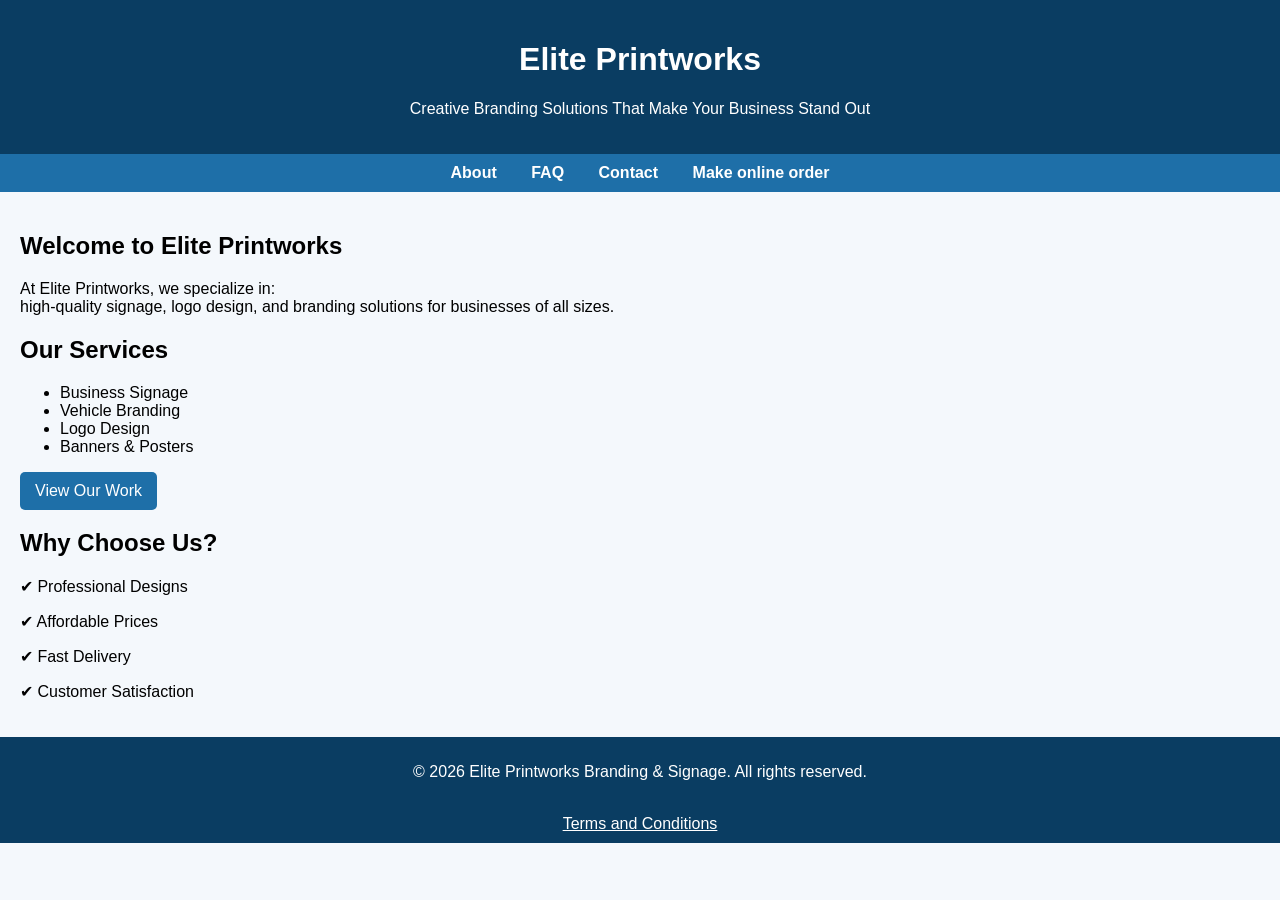
<file: index.html>
<!DOCTYPE html>
<html lang="en">
<head>
    <meta charset="UTF-8">
    <meta name="viewport" content="width=device-width, initial-scale=1.0">
    <title>Elite Printworks</title>
        <link rel="stylesheet" href="style.css">
</head>

   
  
</head><body><header>
    <h1>Elite Printworks</h1>
    <p>Creative Branding Solutions That Make Your Business Stand Out</p>

</header><nav>
    
    <a href="about.html">About</a>
    <a href="faq.html">FAQ</a>
    <a href="contact.html">Contact</a>
    <a href="order.html">Make online order</a>
   
</nav><div class="container"><main>
    <h2>Welcome to Elite Printworks</h2>
    <p>
        At Elite Printworks, we specialize in:<br> high-quality signage,
        logo design, and branding solutions for businesses of all sizes.
    </p>
 
    <h2>Our Services</h2>
    <ul>
        <li>Business Signage</li>
        <li>Vehicle Branding</li>
        <li>Logo Design</li>
        <li>Banners & Posters</li>
    </ul>
 
    <a href="catalogue.html" class="btn">View Our Work</a>
     <aside>
    <h2>Why Choose Us?</h2>
    <p>✔ Professional Designs</p>
    <p>✔ Affordable Prices</p>
    <p>✔ Fast Delivery</p>
    <p>✔ Customer Satisfaction</p>
 
   
</aside>
  
   
</main>
   
 

</div>
    <footer>
    <p>&copy; 2026 Elite Printworks Branding & Signage. All rights reserved.</p><br>

    <a style="color: white;" href="policies.html">Terms and Conditions</a>
</footer>
     
</body>
</html>
</file>
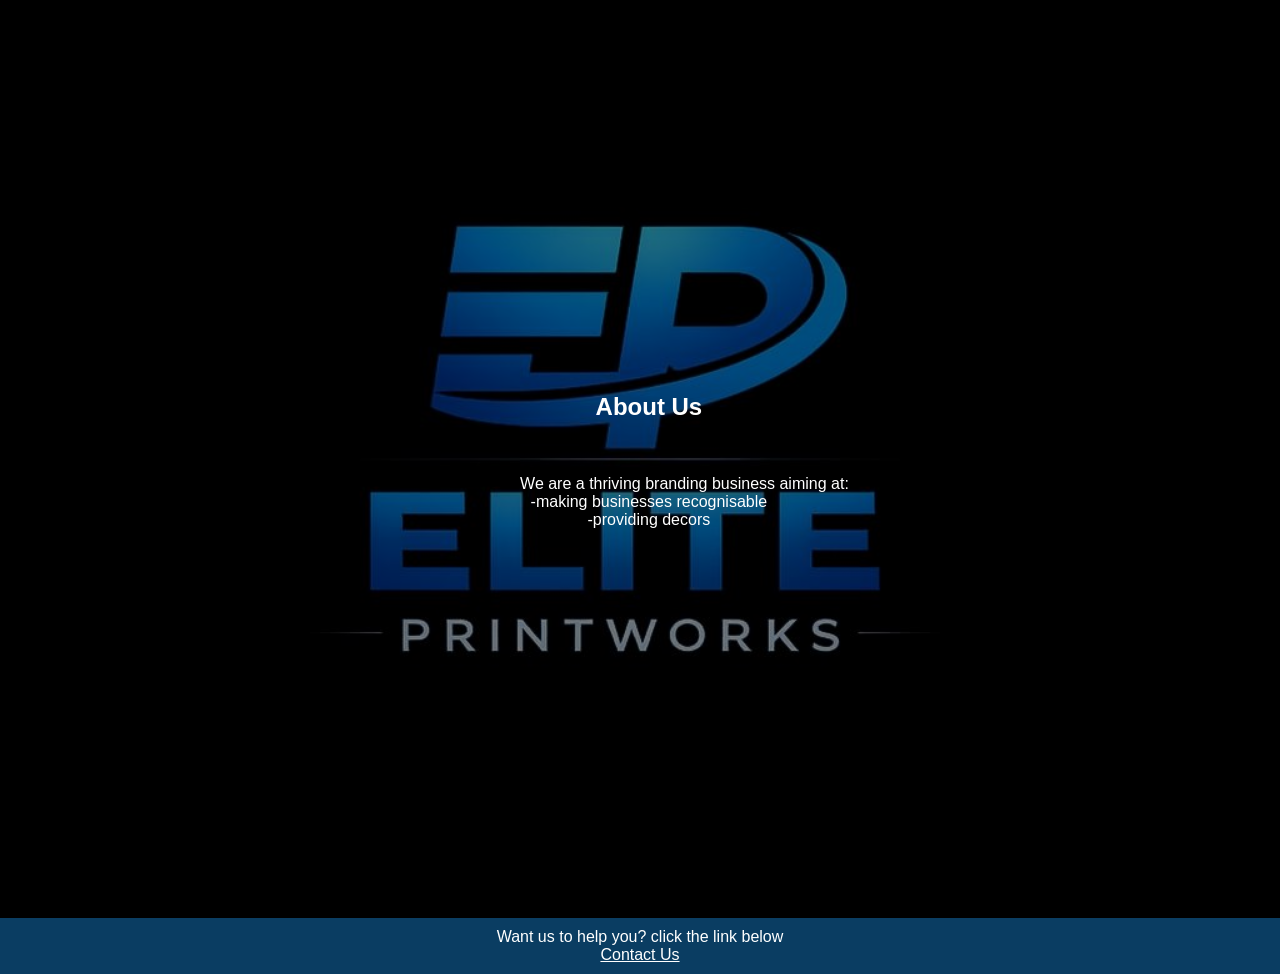
<file: about.html>
<!DOCTYPE html>
<html lang="en">
<head>
    <meta charset="UTF-8">
    <meta name="viewport" content="width=device-width, initial-scale=1.0">
    <title>About Us</title>
    <link rel="stylesheet" href="style.css">
</head>
<body>
  
<section class="about-section">

    <div class="overlay">

        <div class="about-content">

            <h1>About Us</h1>

            <p>

                We are a thriving branding business aiming at:<br>
                          -making businesses recognisable<br>
                         -providing decors<br>
                
                
             </p>

        </div>

    </div>
   
      <footer>
        Want us to help you? click the link below<br>
        <a href="contact.html" style="color:white;">Contact Us</a>
    </footer>
</section>
  </div>
</section>

  
    
</body>
</html>
</file>
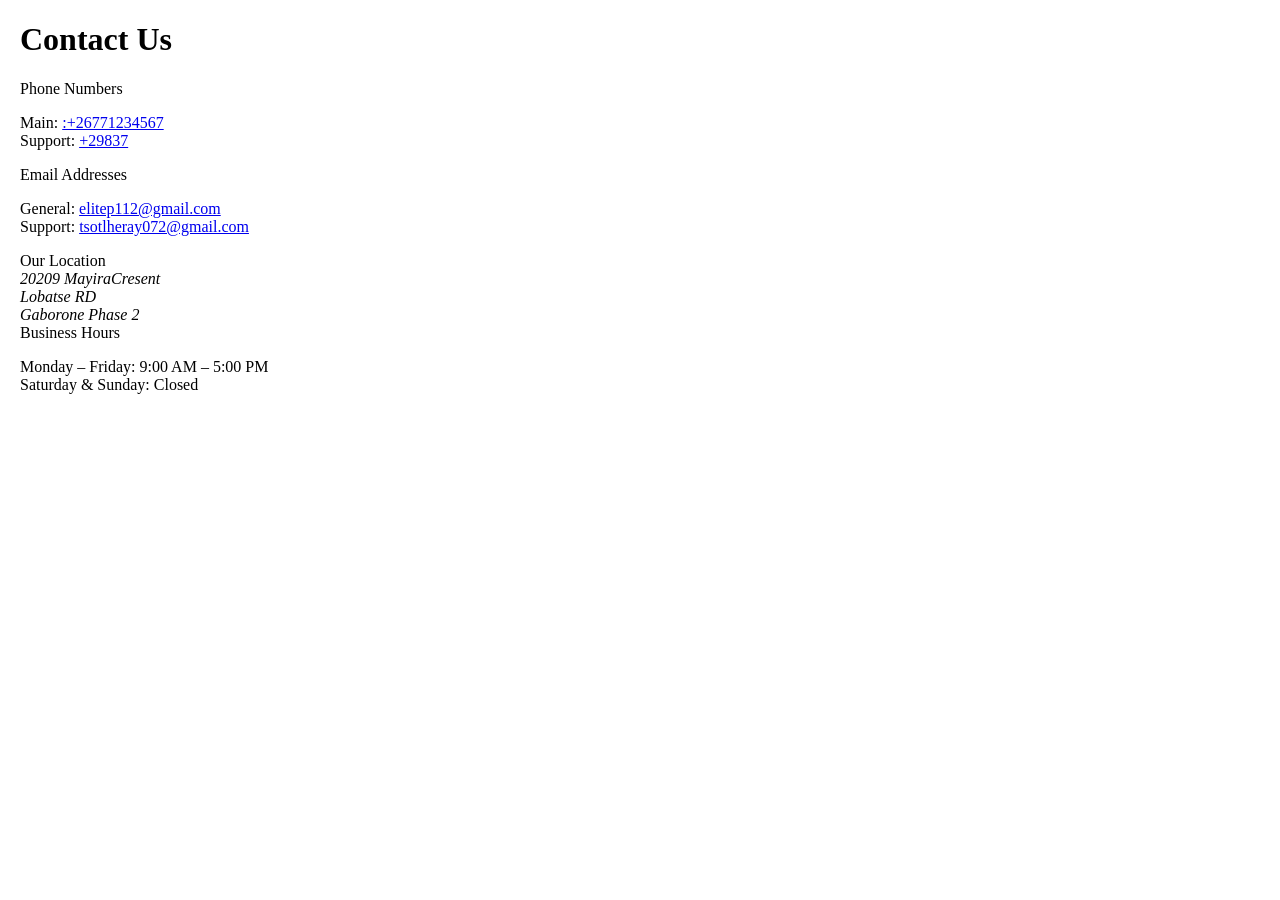
<file: contact.html>
<!DOCTYPE html>
<html lang="en">
<head>
    <meta charset="UTF-8">
    <meta name="viewport" content="width=device-width, initial-scale=1.0">
    <title>Contact Information</title>
   <style>
       body{
       background-color:light-blue;
        margin-left:20px;
        text-color:black;
       }
   </style>
</head>
<body>
 
    <main class="contact-card">
        <h1>Contact Us</h1>
        <div class="contact-section">
            <span class="contact-label">Phone Numbers</span>
            <p class="contact-value">
                Main: <a href="tel:+26771234567">:+26771234567</a><br>
                Support: <a href="tel:+29837">+29837</a>
            </p>
        </div>
 
       
        <div class="contact-section">
            <span class="contact-label">Email Addresses</span>
            <p class="contact-value">
                General: <a href="mailto:info@example.com">elitep112@gmail.com</a><br>
                Support: <a href="mailto:support@example.com">tsotlheray072@gmail.com</a>
            </p>
        </div>
 
        
        <div class="contact-section">
            <span class="contact-label">Our Location</span>
            <address class="contact-value">
                20209 MayiraCresent<br>
                Lobatse RD<br>
                Gaborone Phase 2
            </address>
        </div>
 
       
        <div class="contact-section">
            <span class="contact-label">Business Hours</span>
            <p class="contact-value">
                Monday – Friday: 9:00 AM – 5:00 PM<br>
                Saturday & Sunday: Closed
            </p>
        </div>
    </main>
 
</body>
</html>
</file>
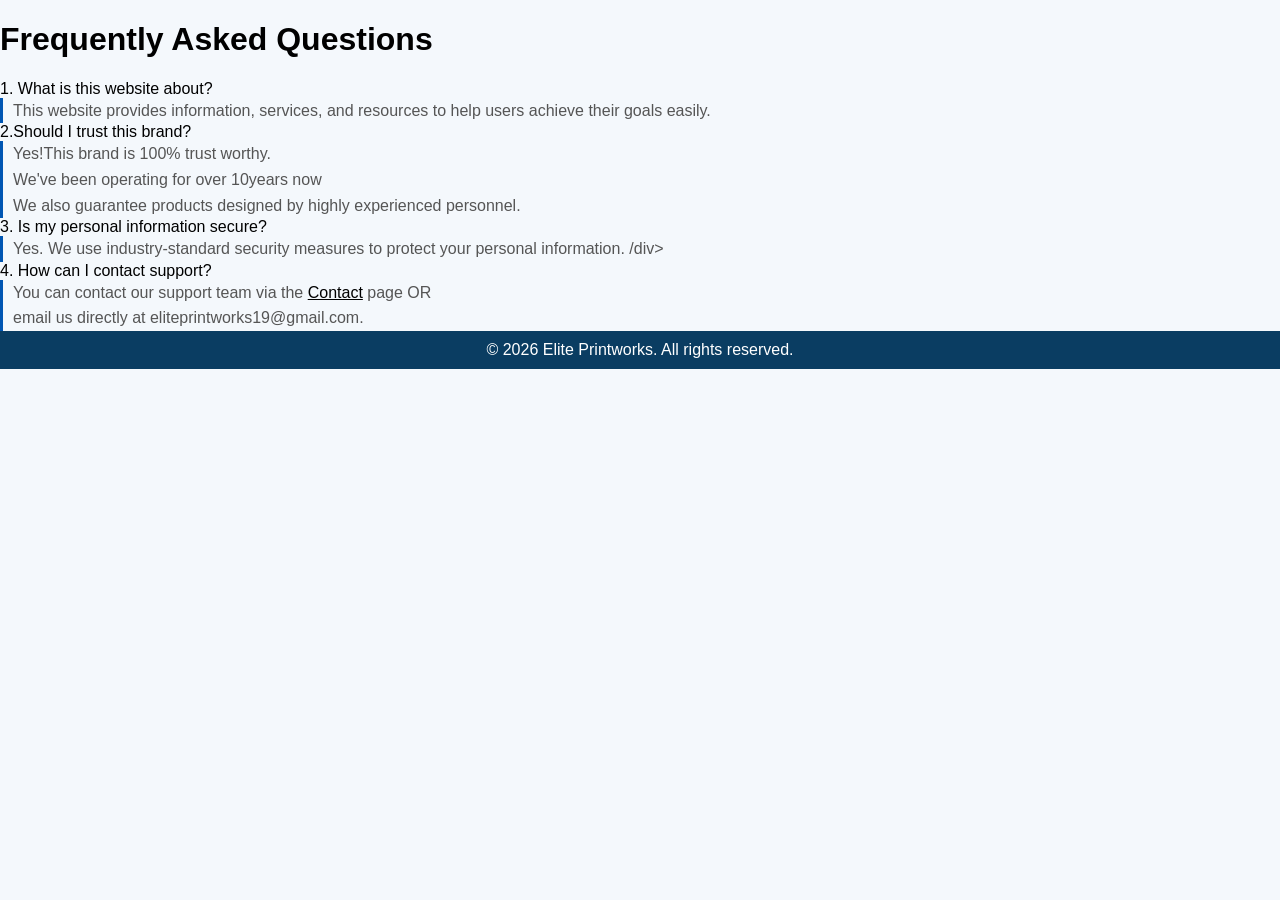
<file: faq.html>
<!DOCTYPE html>
<html lang="en">
<head>
    <meta charset="UTF-8">
    <title>FAQ Page</title>

   <link rel="stylesheet" href="style.css">
</head>
<body>

   
        <h1>Frequently Asked Questions</h1>

        <div class="faq-item">
            <div class="faq-question">1. What is this website about?</div>
            <div class="faq-answer">
                This website provides information, services, and resources to help users achieve their goals easily.
            </div>
        </div>

        <div class="faq-item">
            <div class="faq-question">2.Should I trust this brand?</div>
            <div class="faq-answer">
                Yes!This brand is 100% trust worthy.<br>
                We've been operating for over 10years now<br>
                We also guarantee products designed by highly experienced personnel.
            </div>
        </div>

        <div class="faq-item">
            <div class="faq-question">3. Is my personal information secure?</div>
            <div class="faq-answer">
                Yes. We use industry-standard security measures to protect your personal information.
   /div>
        </div>

        <div class="faq-item">
            <div class="faq-question">4. How can I contact support?</div>
            <div class="faq-answer">
                You can contact our support team via the <a href="contact.html" style="color:black;">Contact</a>  page OR<br>
                email us directly at eliteprintworks19@gmail.com.
            </div>
        </div>

        <footer>
            &copy; 2026 Elite Printworks. All rights reserved.
        </footer>
  

</body>
</html>
</file>
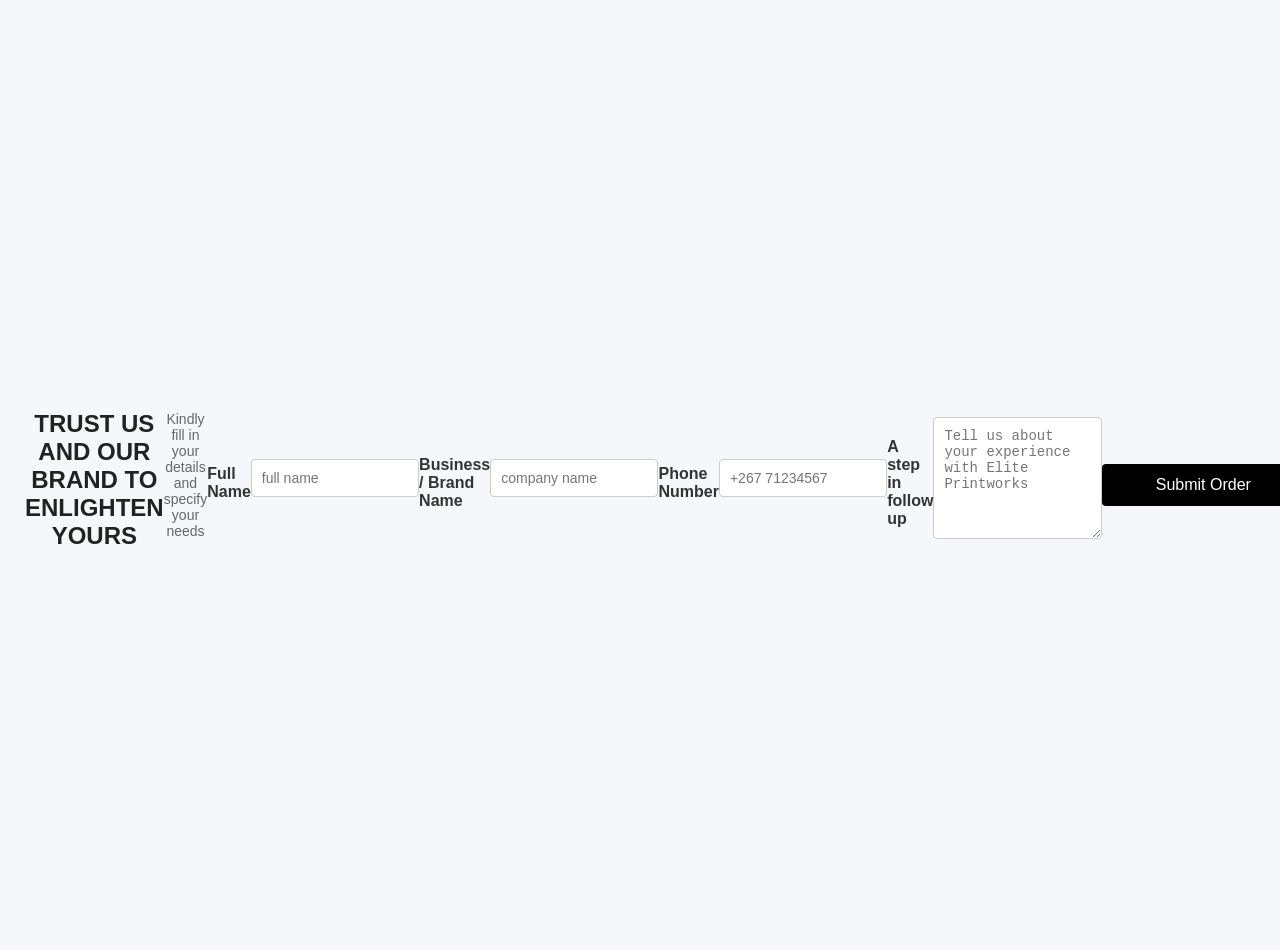
<file: feedback.html>
<!DOCTYPE html>
<html lang="en">
<head>
<meta charset="UTF-8">
<title>Branding Project Enquiry</title>
<style>
    body {
        font-family: Arial, Helvetica, sans-serif;
        background: #f5f7fa;
        padding: 20px;
        margin:0;
        padding:25px;
    }
    .form-container {
      width:100vw;
        height:100vh;
        background-color:light-blue;

        display:flex;
        justify-content:center;
        align-items:center;
    }
     form{
         width:90%;
     }
    h2 {
        text-align: center;
        color: #222;
        margin-bottom: 10px;
    }
    p {
        text-align: center;
        color: #666;
        font-size: 14px;
    }
    label {
        display: block;
        margin-top: 15px;
        font-weight: bold;
        color: #333;
    }
    input, textarea, select {
        width: 80%;
        padding: 10px;
        margin-top: 5px;
        border-radius: 4px;
        border: 1px solid #ccc;
        font-size: 14px;
    }
    textarea {
        resize: vertical;
        min-height: 100px;
    }
    @media(max-width:600px){
        .formbox{
            padding:15px
        }
    }
    button {
        margin-top: 20px;
        width: 100%;
        background: #000;
        color: #fff;
        border: none;
        padding: 12px;
        font-size: 16px;
        border-radius: 4px;
        cursor: pointer;
    }
    button:hover {
        background: #556791;
    }
</style>
</head>

<body>

<div class="form-container">
    <h2>TRUST US AND OUR BRAND TO ENLIGHTEN YOURS</h2>
    <p>Kindly fill in your details and specify your needs</p>

  
        
        <label for="name">Full Name</label>
        <input type="text" id="name" name="name" placeholder="full name" required>

        <label for="business">Business / Brand Name</label>
        <input type="text" id="business" name="business" placeholder="company name">

       

        <label for="phone">Phone Number</label>
        <input type="tel" id="phone" name="phone" placeholder="+267 71234567">

       
       
        <label for="message">A step in follow up</label>
        <textarea id="message" name="message" placeholder="Tell us about your experience with Elite Printworks"></textarea>

        <button type="submit">Submit Order</button>
    </form>
</div>

</body>
</html>
</file>
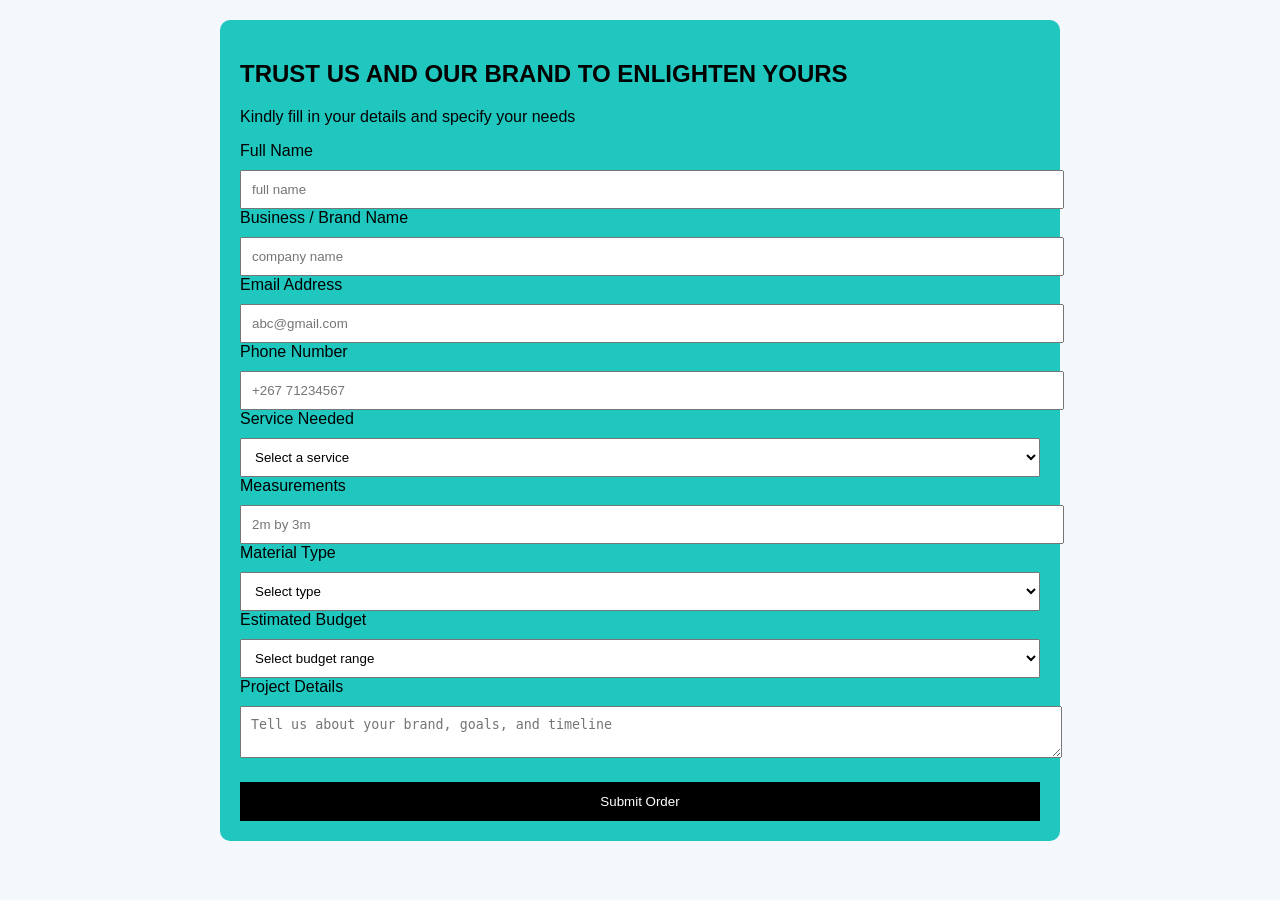
<file: order.html>
<!DOCTYPE html>
<html lang="en">
<head>
  <meta charset="UTF-8">
  <meta name="viewport" content="width=device-width, initial-scale=1.0">
  <title>Order Branding & Signage</title>
       <link rel="stylesheet" href="style.css">
</head>
<body>
 
<div class="form-container">
    <h2>TRUST US AND OUR BRAND TO ENLIGHTEN YOURS</h2>
    <p>Kindly fill in your details and specify your needs</p>

    <form action="#" method="post">
        
        <label for="name">Full Name</label>
        <input type="text" id="name" name="name" placeholder="full name" required>

        <label for="business">Business / Brand Name</label>
        <input type="text" id="business" name="business" placeholder="company name">

        <label for="email">Email Address</label>
        <input type="email" id="email" name="email" placeholder="abc@gmail.com" required>

        <label for="phone">Phone Number</label>
        <input type="tel" id="phone" name="phone" placeholder="+267 71234567">

        <label for="service">Service Needed</label>
        <select id="service" name="service">
            <option value="">Select a service</option>
            <option value="brand-identity">Brand Identity</option>
            <option value="logo-design">Logo Design</option>
            <option value="rebranding">Rebranding</option>
            <option value="brand-strategy">Brand Strategy</option>
            <option value="marketing-design">Marketing Materials</option>
        </select>

        
        <label for="measurements">Measurements</label>
        <input type="text" id="name" name="name" placeholder="2m by 3m" required>

        <label for="material type">Material Type</label>
        <select id="type" name="Type">
            <option value="">Select type</option>
            <option value="brass">Brass</option>
            <option value="Corrugated sheet">Corrugated sheet</option>
            <option value="glass">Glass</option>
            <option value="adhesive">Adhesive</option>
        </select>

        
      


        <label for="budget">Estimated Budget</label>
        <select id="budget" name="budget">
            <option value="">Select budget range</option>
            <option value="low">P500 – P1,000</option>
            <option value="medium">P1,000 – P3,000</option>
            <option value="high">P3,000+</option>
        </select>

        <label for="message">Project Details</label>
        <textarea id="message" name="message" placeholder="Tell us about your brand, goals, and timeline"></textarea>

        <button type="submit">Submit Order</button>
    </form>
</div>
  

</body>
</html>
</file>
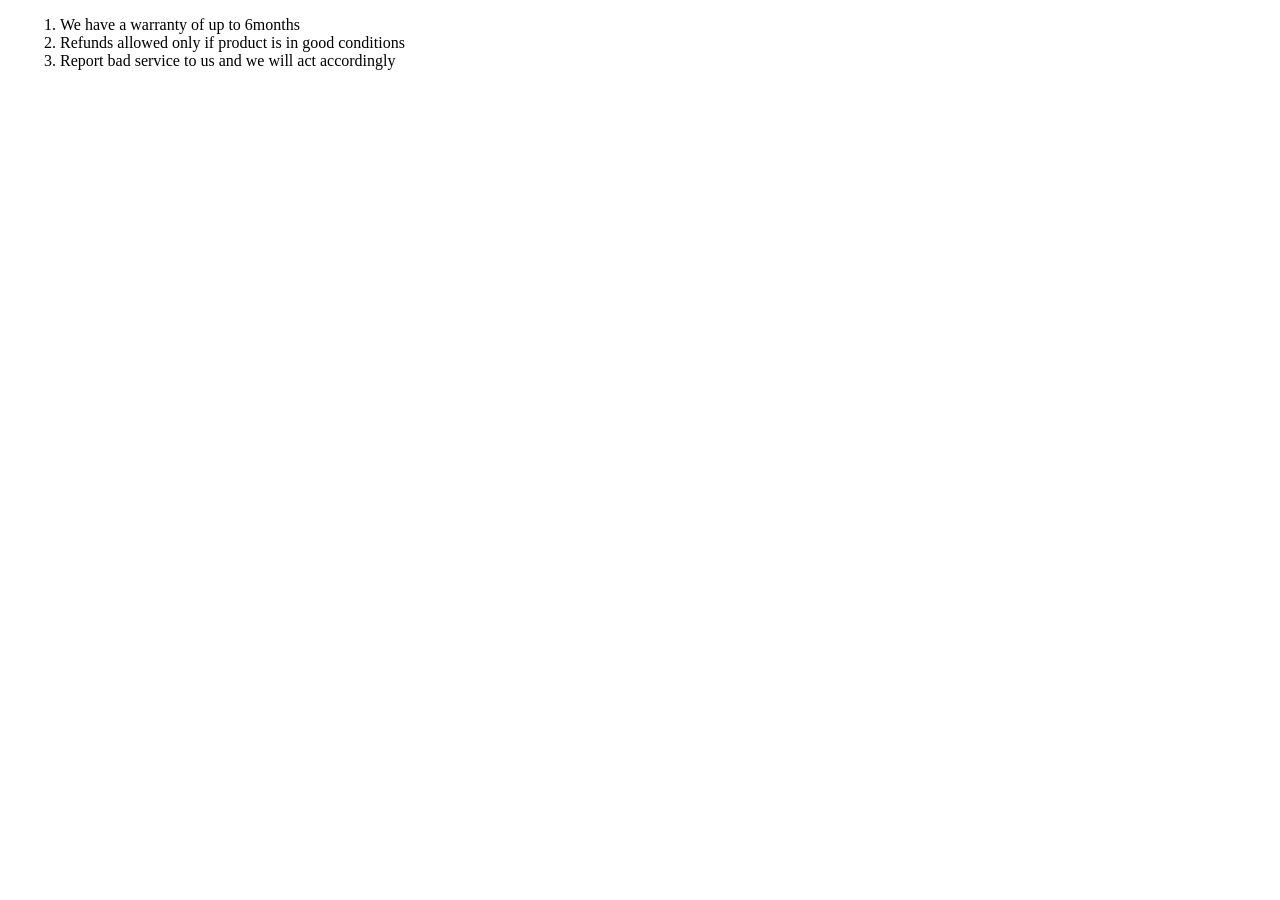
<file: policies.html>
<!DOCTYPE html>
<html lang="en">
<head>
    <meta charset="UTF-8">
    <meta name="viewport" content="width=device-width, initial-scale=1.0">
    <title>Contact Information</title>
   <style>
       body{
       background-color:white;
        margin-left:20px;
        text-color:black;
       }
   </style>
</head>
<body>
 <p>
   <ol>
     <li>We have a warranty of up to 6months</li>
     <li>Refunds allowed only if product is in good conditions</li>
     <li>Report bad service to us and we will act accordingly</li>
     
   </ol>
 </p>
    
 
        
     
 
</body>
</html>
</file>
<file: style.css>
/* GLOBAL */
body {
    font-family: Arial, sans-serif;
    margin: 0;
    background-color: #f4f8fc;
}

/* NAVIGATION */
nav {
    background-color: #1e6fa8;
    padding: 10px;
    text-align: center;
}

nav a {
    color: white;
    margin: 0 15px;
    text-decoration: none;
    font-weight: bold;
}

nav a:hover {
    text-decoration: underline;
}

/* HEADER */
header {
    background-color: #0a3d62;
    color: white;
    padding: 20px;
    text-align: center;
}

/* LAYOUT */
.container {
    display: flex;
    margin: 20px;
    flex-wrap: wrap;
}

.main {
    flex: 3;
    padding: 20px;
    background-color: white;
    border-radius: 10px;
}

.aside {
    flex: 1;
    margin-left: 20px;
    padding: 20px;
    background-color: #d6eaf8;
    border-radius: 10px;
}

/* BUTTON */
.btn {
    display: inline-block;
    padding: 10px 15px;
    background-color: #1e6fa8;
    color: white;
    text-decoration: none;
    border-radius: 5px;
}

.btn:hover {
    background-color: #145a86;
}

/* FOOTER */
footer {
    background-color: #0a3d62;
    color: white;
    text-align: center;
    padding: 10px;
}

/* ABOUT PAGE */
.about-section {
    min-height: 100vh;
    background-image: url("images/Media (5).jpg");
    background-size: cover;
    background-position: center;
}

.overlay {
    min-height: 100vh;
    background: rgba(0,0,0,0.5);
    display: flex;
    align-items: center;
    justify-content: center;
}

.about-content {
    color: white;
    text-align: center;
    max-width: 700px;
}

/* FORM (ORDER PAGE) */
.form-container {
    max-width: 800px;
    background: #1fc7bf;
    margin: 20px auto;
    padding: 20px;
    border-radius: 10px;
}

input, textarea, select {
    width: 100%;
    padding: 10px;
    margin-top: 10px;
}

input:hover,
textarea:hover,
select:hover {
    transform: scale(1.02);
}

button {
    width: 100%;
    padding: 12px;
    background: black;
    color: white;
    border: none;
    margin-top: 20px;
}

/* CATALOGUE */
.catalogue {
    width: 90%;
    margin: auto;
}

.catalogue img {
    width: 100%;
    margin-bottom: 20px;
    border-radius: 8px;
}

/* ✅ RESPONSIVE DESIGN */
@media(max-width: 768px) {
    .container {
        flex-direction: column;
    }

    .aside {
        margin-left: 0;
        margin-top: 20px;
    }
}

 /*---Page Transition---*/
 body{
     opacity:1;
     transition:opacity 0.5s ease;
 }
.fade-out{
    opacity:0;
}

/*---contact page---*/

/* Isolated Layout Wrapper */

#contact-page-container {

    max-width: 600px;

    margin: 40px auto;

    padding: 0 20px;

}

 

/* Card Container */

#contact-page-container .contact-card {

    background: #ffffff;

    padding: 30px;

    border-radius: 6px;

    box-shadow: 0 2px 5px rgba(0,0,0,0.05);

    line-height: 1.6;

    color: #333;

    font-family: Arial, sans-serif;

}

 

/* Isolated Heading - won't affect other H1s */

#contact-page-container h1 {

    border-bottom: 2px solid #eaeaea;

    padding-bottom: 10px;

    margin-bottom: 25px;

    color: #111;

}

 

/* Sections */

#contact-page-container .contact-section {

    margin-bottom: 20px;

}

 

/* Labels (Phone, Email, etc.) */

#contact-page-container .contact-label {

    display: block;

    font-weight: bold;

    font-size: 0.9rem;

    text-transform: uppercase;

    color: #666;

    margin-bottom: 5px;

}

 

/* Typography for Values */

#contact-page-container .contact-value {

    font-size: 1.1rem;

    margin: 0;

}

 

#contact-page-container address {

    font-style: normal;

}

 

/* Isolated Links - won't affect your main navigation links */

#contact-page-container a {

    color: #0066cc;
    text-decoration: none;
}
#contact-page-container a:hover {
    text-decoration: underline;
}

/*---faq page---*/
  faq-page body {
          
            margin-left:20px;
        }

       
        faq-page h1 {
            text-align: center;
            color: black;
            margin-bottom: 30px;
        }

      
        }

        .faq-question {
            font-weight: bold;
            color: #0056b3;
            cursor: pointer;
            margin-bottom: 14px;
        }

        .faq-answer {
            color: #555;
            line-height: 1.6;
            padding-left: 10px;
            border-left: 3px solid #0056b3;
            marging-bottom:14px;
        }

        .faq-footer {
            text-align: center;
            margin-top: 30px;
            color: #888;
            font-size: 14px;
        }
</file>
